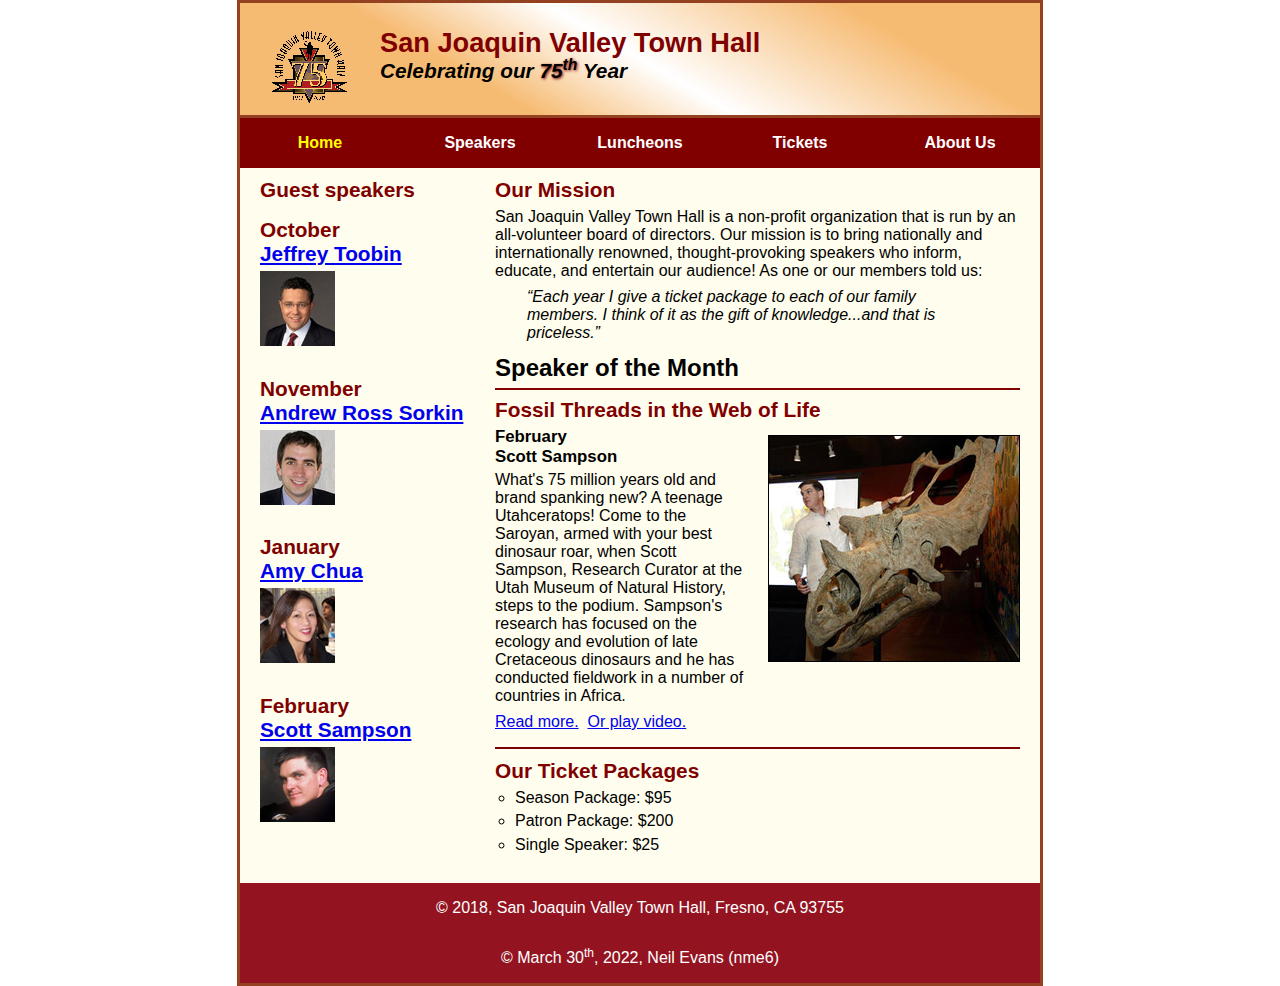
<file: index.html>
<!DOCTYPE html>
<html lang="en">

<head>
	<meta charset="utf-8">
	<title>San Joaquin Valley Town Hall</title>
	<link rel="shortcut icon" href="images/favicon.ico">
	<link rel="stylesheet" href="styles/normalize.css">
	<link rel="stylesheet" href="styles/main.css">
</head>

<body>
	<header>
		<img src="images/town_hall_logo.gif" alt="Town Hall logo" height="80">
		<h2>San Joaquin Valley Town Hall</h2>
		<h3>Celebrating our <span class="shadow">75<sup>th</sup></span> Year</h3>
	</header>
	<nav id="nav_menu">
		<ul>
			<li><a href="index.html" class="current">Home</a></li>
			<li><a href="speakers.html">Speakers</a></li>
			<li><a href="luncheons.html">Luncheons</a></li>
			<li><a href="tickets.html">Tickets</a></li>
			<li><a href="aboutus.html">About Us</a>
				<ul>
					<li><a href="#">Our History</a></li>
					<li><a href="#">Board of Directors</a></li>
					<li><a href="#">Past Speakers</a></li>
					<li><a href="#">Contact Information</a></li>
				</ul>
			</li>
		</ul>
	</nav>
	<main>
		<section>
			<h2>Our Mission</h2>

			<p>San Joaquin Valley Town Hall is a non-profit organization that is run by an all-volunteer board of directors. Our mission is to bring nationally and internationally renowned, thought-provoking speakers who inform, educate, and entertain our audience! As one or our members told us:</p>

			<blockquote>&ldquo;Each year I give a ticket package to each of our family members. I think of it as the gift of knowledge...and that is priceless.&rdquo;</blockquote>

			<h1>Speaker of the Month</h1>
			<article>
				<h2>Fossil Threads in the Web of Life</h2>
				<img src="images/sampson_dinosaur.jpg" alt="Scott Sampson with a dinosaur skull fossil">
				<h3>February<br>Scott Sampson</h3>

				<p>What's 75 million years old and brand spanking new? A teenage Utahceratops! Come to the Saroyan, armed with your best dinosaur roar, when Scott Sampson, Research Curator at the Utah Museum of Natural History, steps to the podium. Sampson's research has focused on the ecology and evolution of late Cretaceous dinosaurs and he has conducted fieldwork in a number of countries in Africa.</p>

				<p>
					<a href="speakers/sampson.html">Read more.</a>&nbsp;
					<a href="media/sampson.swf" target="_blank">Or play video.</a>
				</p>
			</article>	
			<h2>Our Ticket Packages</h2>
			<ul>
				<li>Season Package: $95</li>
				<li>Patron Package: $200</li>
				<li>Single Speaker: $25</li>
			</ul>
		</section>
		<aside>
			<h2>Guest speakers</h2>
			
			<h2>October<br><a href="speakers/toobin.html">Jeffrey Toobin</a></h2>
			<img src="images/toobin75.jpg" alt="Image of Jeffery Toobin">

			<h2>November<br><a href="speakers/sorkin.html">Andrew Ross Sorkin</a></h2>
			<img src="images/sorkin75.jpg" alt="Image of Andrew Ross Sorkin">
			
			<h2>January<br><a href="speakers/chua.html">Amy Chua</a></h2>
			<img src="images/chua75.jpg" alt="Image of Amy Chua">
			
			<h2>February<br><a href="speakers/sampson.html">Scott Sampson</a></h2>
			<img src="images/sampson75.jpg" alt="Image of Scott Sampson">
		</aside>
	</main>
	<footer>
		<p>&copy; 2018, San Joaquin Valley Town Hall, Fresno, CA 93755</p>
		<p>&copy; March 30<sup>th</sup>, 2022, Neil Evans (nme6)</p>
	</footer>
</body>
</html>
</file>
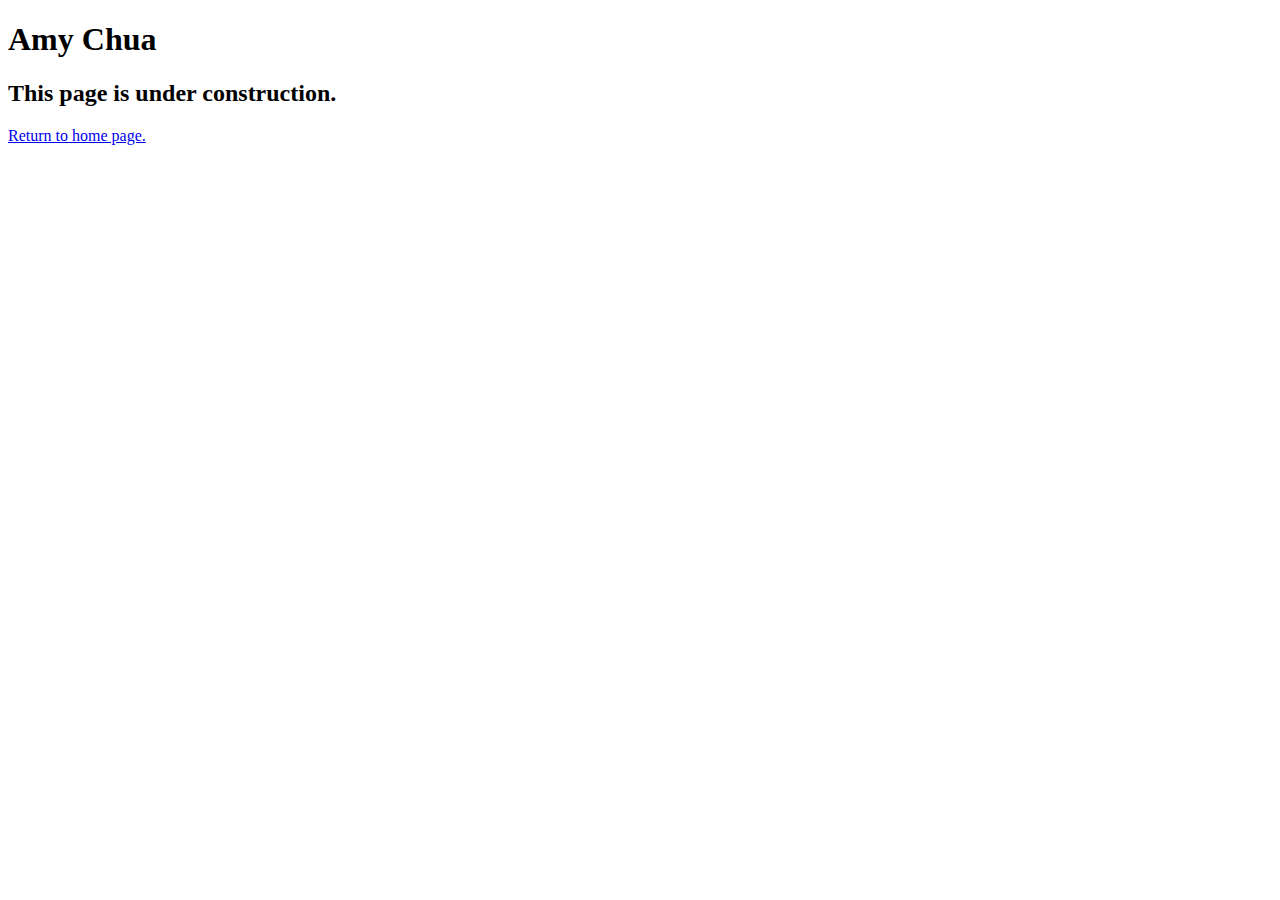
<file: speakers/chua.html>
<!DOCTYPE html>
<html lang="en">

<head>
	<meta charset="utf-8">
	<title>San Joaquin Valley Town Hall</title>
	<link rel="shortcut icon" href="../images/favicon.ico">
</head>

<body>
	<main>
		<h1>Amy Chua</h1>
		<h2>This page is under construction.</h2>
		<p><a href="../index.html">Return to home page.</a></p>
	</main>
</body>

</html>
</file>
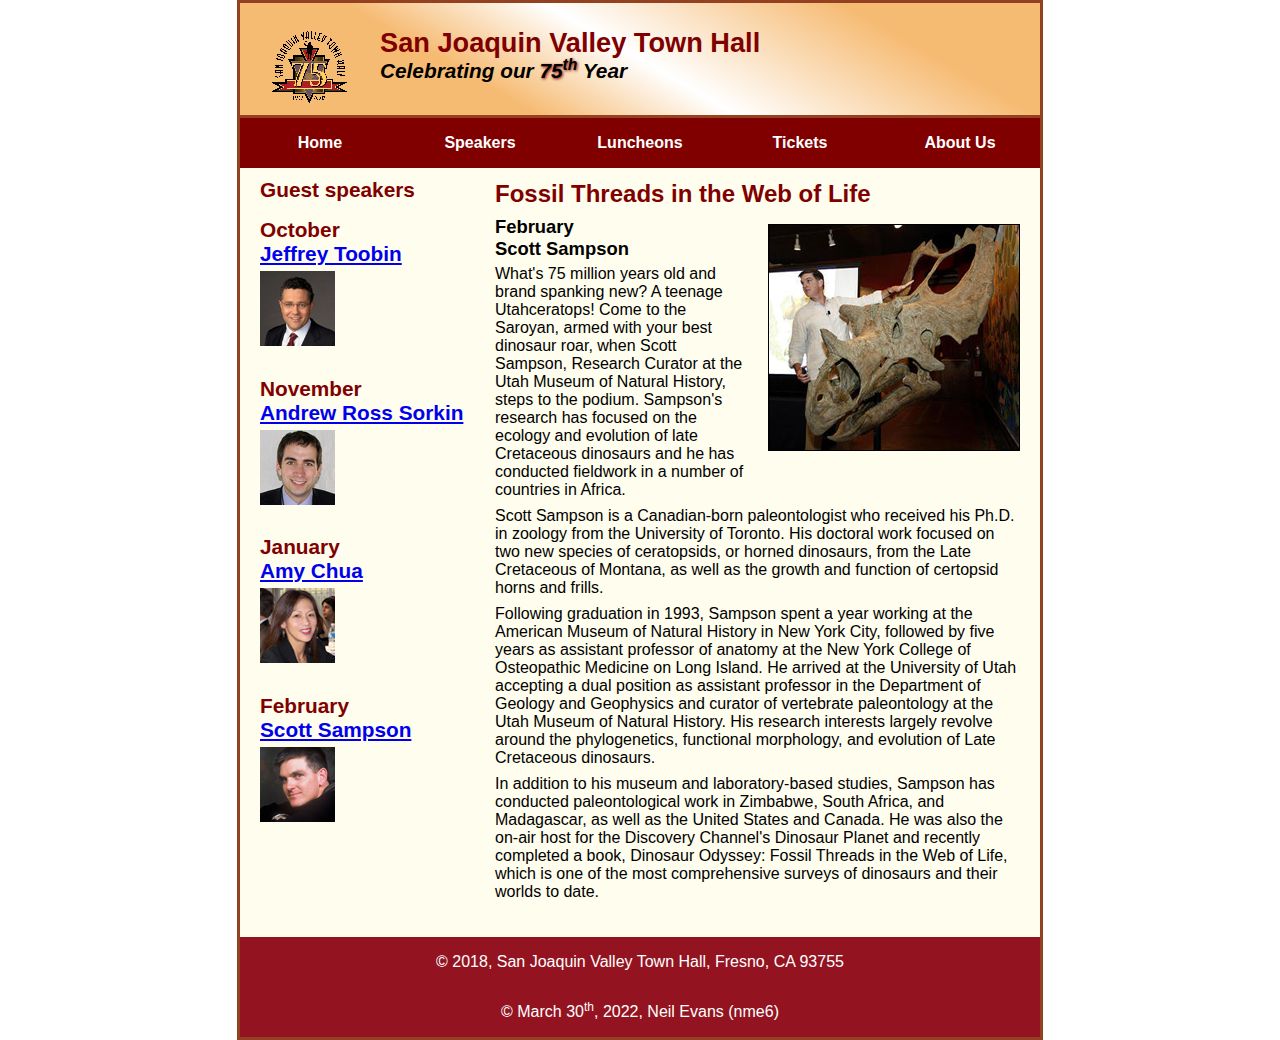
<file: speakers/sampson.html>
<!DOCTYPE html>
<html lang="en">

<head>
	<meta charset="utf-8">
	<title>San Joaquin Valley Town Hall</title>
	<link rel="shortcut icon" href="../images/favicon.ico">
	<link rel="stylesheet" href="../styles/normalize.css">
	<link rel="stylesheet" href="../styles/speaker.css">
</head>

<body>
	<header>
		<img src="../images/town_hall_logo.gif" alt="Town Hall logo" height="80">
		<h2>San Joaquin Valley Town Hall</h2>
		<h3>Celebrating our <span class="shadow">75<sup>th</sup></span> Year</h3>
	</header>
	<nav id="nav_menu">
		<ul>
			<li><a href="../index.html">Home</a></li>
			<li><a href="speakers.html">Speakers</a></li>
			<li><a href="luncheons.html">Luncheons</a></li>
			<li><a href="tickets.html">Tickets</a></li>
			<li><a href="aboutus.html">About Us</a>
				<ul>
					<li><a href="#">Our History</a></li>
					<li><a href="#">Board of Directors</a></li>
					<li><a href="#">Past Speakers</a></li>
					<li><a href="#">Contact Information</a></li>
				</ul>
			</li>
		</ul>
	</nav>
	<main>
		<section>
			<h1>Fossil Threads in the Web of Life</h1>
			<article>
				<img src="../images/sampson_dinosaur.jpg" alt="Scott Sampson with a dinosaur skull fossil">
				<h2>February<br>Scott Sampson</h2>

				<p>What's 75 million years old and brand spanking new? A teenage Utahceratops! Come to the 
				Saroyan, armed with your best dinosaur roar, when Scott Sampson, Research Curator at the 
				Utah Museum of Natural History, steps to the podium. Sampson's research has focused on the 
				ecology and evolution of late Cretaceous dinosaurs and he has conducted fieldwork in a number 
				of countries in Africa.</p>

				<p>Scott Sampson is a Canadian-born paleontologist who received his Ph.D. in zoology from the 
				University of Toronto. His doctoral work focused on two new species of ceratopsids, or horned 
				dinosaurs, from the Late Cretaceous of Montana, as well as the growth and function of certopsid 
				horns and frills.</p>

				<p>Following graduation in 1993, Sampson spent a year working at the American Museum of Natural 
				History in New York City, followed by five years as assistant professor of anatomy at the New 
				York College of Osteopathic Medicine on Long Island. He arrived at the University of Utah 
				accepting a dual position as assistant professor in the Department of Geology and Geophysics 
				and curator of vertebrate paleontology at the Utah Museum of Natural History. His research 
				interests largely revolve around the phylogenetics, functional morphology, and evolution of 
				Late Cretaceous dinosaurs.</p>

				<p>In addition to his museum and laboratory-based studies, Sampson has conducted paleontological 
				work in Zimbabwe, South Africa, and Madagascar, as well as the United States and Canada. He was 
				also the on-air host for the Discovery Channel's Dinosaur Planet and recently completed a book, 
				Dinosaur Odyssey: Fossil Threads in the Web of Life, which is one of the most 
				comprehensive surveys of dinosaurs and their worlds to date.</p>
			</article>
		</section>
		<aside>
			<h2>Guest speakers</h2>
			
			<h2>October<br><a href="toobin.html">Jeffrey Toobin</a></h2>
			<img src="../images/toobin75.jpg" alt="Image of Jeffery Toobin">

			<h2>November<br><a href="sorkin.html">Andrew Ross Sorkin</a></h2>
			<img src="../images/sorkin75.jpg" alt="Image of Andrew Ross Sorkin">
			
			<h2>January<br><a href="chua.html">Amy Chua</a></h2>
			<img src="../images/chua75.jpg" alt="Image of Amy Chua">
			
			<h2>February<br><a href="sampson.html">Scott Sampson</a></h2>
			<img src="../images/sampson75.jpg" alt="Image of Scott Sampson">		
		</aside>
	</main>
	<footer>
		<p>&copy; 2018, San Joaquin Valley Town Hall, Fresno, CA 93755</p>
		<p>&copy; March 30<sup>th</sup>, 2022, Neil Evans (nme6)</p>
	</footer>
</body>
</html>
</file>
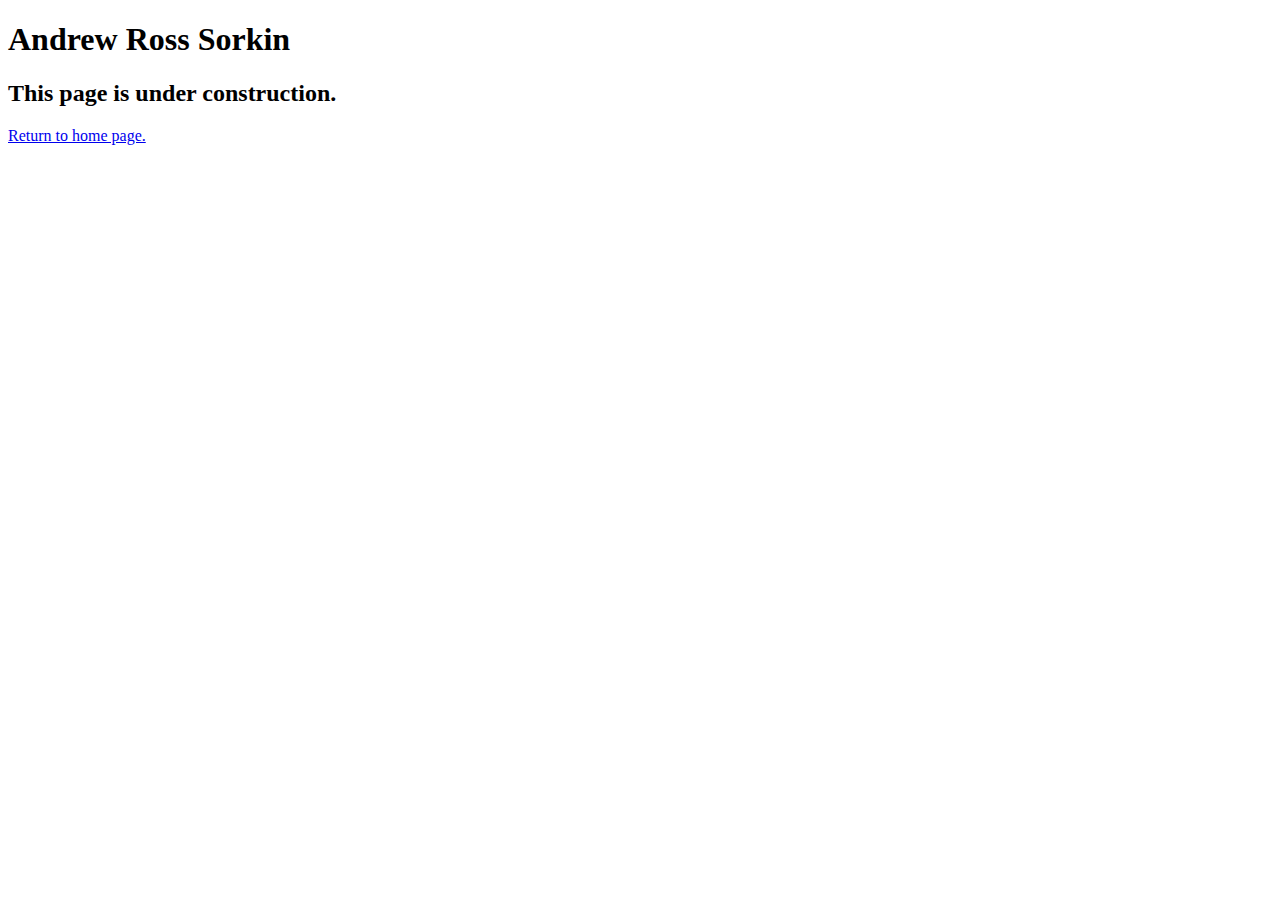
<file: speakers/sorkin.html>
<!DOCTYPE html>
<html lang="en">

<head>
	<meta charset="utf-8">
	<title>San Joaquin Valley Town Hall</title>
	<link rel="shortcut icon" href="../images/favicon.ico">
</head>

<body>
	<main>
		<h1>Andrew Ross Sorkin</h1>
		<h2>This page is under construction.</h2>
		<p><a href="../index.html">Return to home page.</a></p>
	</main>
</body>

</html>
</file>
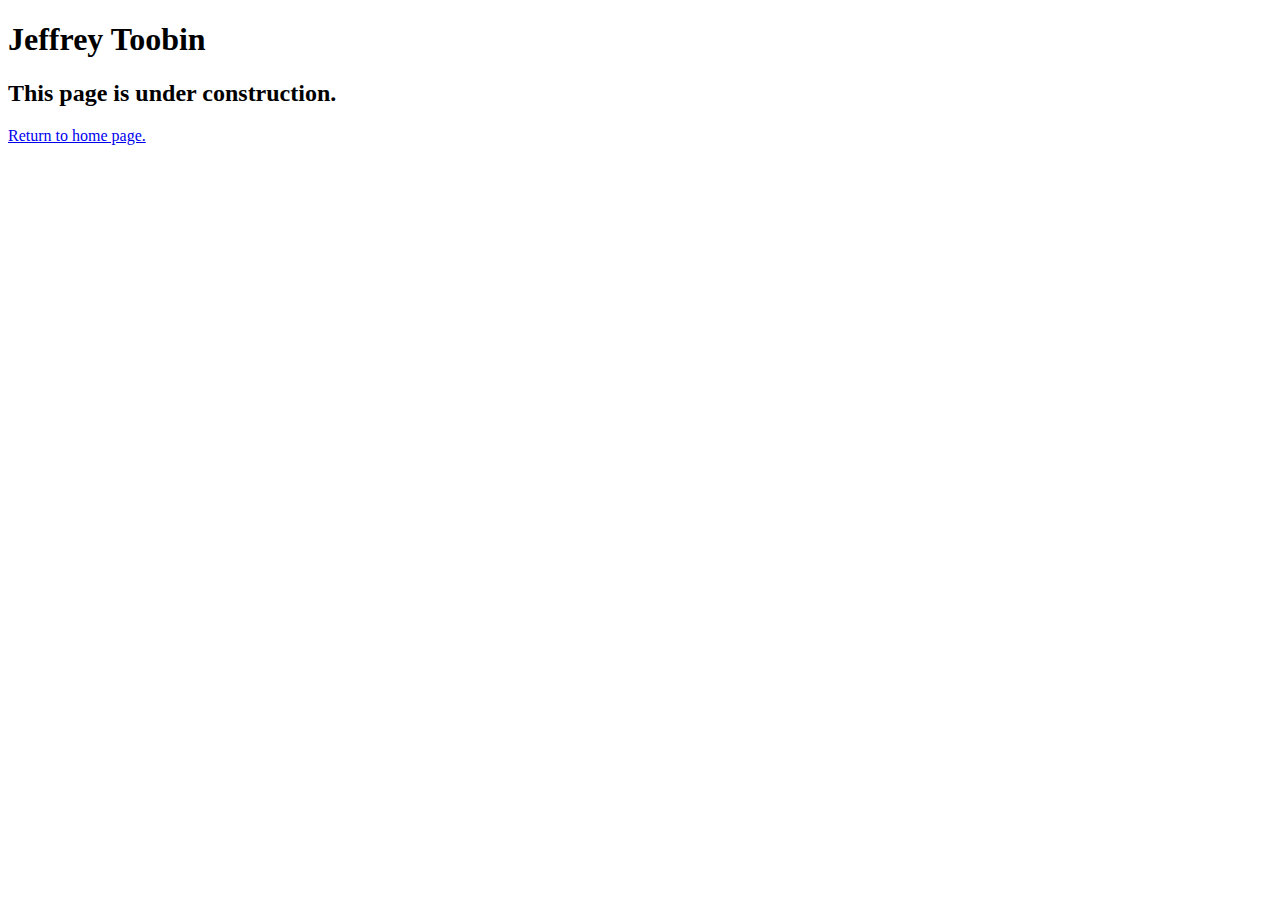
<file: speakers/toobin.html>
<!DOCTYPE html>
<html lang="en">

<head>
	<meta charset="utf-8">
	<title>San Joaquin Valley Town Hall</title>
	<link rel="shortcut icon" href="../images/favicon.ico">
</head>

<body>
    <main>
	    <h1>Jeffrey Toobin</h1>
	    <h2>This page is under construction.</h2>
		<p><a href="../index.html">Return to home page.</a></p>
    </main>
</body>

</html>
</file>
<file: styles/main.css>
/* the styles for the elements */
* {
	margin: 0;
	padding: 0;
}

html {
	background-color: white;
}

body {
	font-family: Arial, Helvetica, sans-serif;
	font-size: 100%;
	width: 800px;
	margin: 0 auto;
	border: 3px solid #934120;
	background-color: #fffded;
}

/* the styles for the header */
header {
	border-bottom: 3px solid #934120;
	padding: 1.5em 0 2em 0;
	background-image: linear-gradient(
	    30deg, #f6bb73 0%, #f6bb73 30%, white 50%, #f6bb73 80%, #f6bb73 100%);
}

header img {
	float: left;
	padding: 0 30px;
}

header h2 {
	font-size: 170%;
	color: #800000;
}

header h3 {
	font-size: 130%;
	font-style: italic;
}

/* the styles for the navigation menu */
#nav_menu ul {
	list-style-type: none;
	margin: 0;
	padding: 0;
	position: relative;
}

#nav_menu ul li {
	float: left;
}

#nav_menu ul li a {
    display: block;
    width: 160px;
    text-align: center;
    padding: 1em 0;
    text-decoration: none;
    background-color: #800000;
    color: white;
    font-weight: bold;
}

#nav_menu a.current {
	color: yellow;
}

#nav_menu ul ul {
    display: none;
    position: absolute;
    top: 100%;
}

#nav_menu ul ul li {
	float: none;
}

#nav_menu ul li:hover > ul {
	display: block;
}

#nav_menu > ul::after {
    content: "";
    clear: both;
    display: block;
}

/* the styles for the main content */
main {
	clear: left;
}

a:hover, a:focus{
	font-style: italic;
}

.shadow {
	text-shadow: 1px 1px 3px #800000; 
}

/* the styles for the section */
section {
	width: 525px;
	float: right;
	padding: 0 20px 20px 20px;
}

section h1 {
	font-size: 150%;
	padding: .5em 0 .25em 0;
	margin: 0;               /* If you remove this, the margins in normalize.css will be applied. */
}

section h2 {
	font-size: 130%;
	color: #800000;
	padding: .5em 0 .25em 0;
}

section p {
	padding-bottom: .5em;
}

section blockquote {
	padding: 0 2em;
	font-style: italic;
}

section ul {
	padding: 0 0 .25em 1.25em;
	list-style-type: circle;
}

section li {
	padding-bottom: .35em;
}

/* the styles for the article */
article {
	padding: .5em 0;
	border-top: 2px solid #800000;
	border-bottom: 2px solid #800000;
}

article h2 {
	padding-top: 0;
}

article h3 {
	font-size: 105%;
	padding-bottom: .25em;
}

article img {
	float: right;
	margin: .5em 0 1em 1em;
	border: 1px solid black;
}

/* the styles for the aside */
aside {
	width: 215px;
	float: right;
	padding: 0 0 20px 20px;
}

aside h2 {
	font-size: 130%;
	color: #800000;
	padding: .5em 0 .25em 0;
}

aside h3 {
	font-size: 105%;
	padding-bottom: .25em;
}

aside img {
	padding-bottom: 1em;
}

/* the styles for the footer */
footer {
	background-color: #931420;
	clear: both;
}

footer p {
	text-align: center;
	color: white;
	padding: 1em 0;
}
</file>
<file: styles/speaker.css>
/* the styles for the elements */
* {
	margin: 0;
	padding: 0;
}

html {
	background-color: white;
}

body {
	font-family: Arial, Helvetica, sans-serif;
	font-size: 100%;
	width: 800px;
	margin: 0 auto;
	border: 3px solid #934120;
	background-color: #fffded;
}

/* the styles for the header */
header {
	border-bottom: 3px solid #934120;
	padding: 1.5em 0 2em 0;
	background-image: linear-gradient(
	    30deg, #f6bb73 0%, #f6bb73 30%, white 50%, #f6bb73 80%, #f6bb73 100%);
}

header img {
	float: left;
	padding: 0 30px;
}

header h2 {
	font-size: 170%;
	color: #800000;
}

header h3 {
	font-size: 130%;
	font-style: italic;
}

/* the styles for the navigation menu */
#nav_menu ul {
	list-style-type: none;
	margin: 0;
	padding: 0;
	position: relative;
}

#nav_menu ul li {
	float: left;
}

#nav_menu ul li a {
    display: block;
    width: 160px;
    text-align: center;
    padding: 1em 0;
    text-decoration: none;
    background-color: #800000;
    color: white;
    font-weight: bold;
}

#nav_menu a.current {
	color: yellow;
}

#nav_menu ul ul {
    display: none;
    position: absolute;
    top: 100%;
}

#nav_menu ul ul li {
	float: none;
}

#nav_menu ul li:hover > ul {
	display: block;
}

#nav_menu > ul::after {
    content: "";
    clear: both;
    display: block;
}

/* the styles for the main content */
main {
	clear: left;
}

a:hover, a:focus{
	font-style: italic;
}

.shadow {
	text-shadow: 1px 1px 3px #800000; 
}

/* the styles for the section */
section {
	width: 525px;
	float: right;
	padding: 0 20px 20px 20px;
}

section h1 {
	color: #800000;
	font-size: 150%;
	padding-top: .5em;
	margin: 0;
}

section p {
	padding-bottom: .5em;
}

section blockquote {
	padding: 0 2em;
	font-style: italic;
}

section ul {
	padding: 0 0 .25em 1.25em;
}

section li {
	padding-bottom: .35em;
}

/* the styles for the article */
article {
	padding: .5em 0;
}

article h2 {
	font-size: 115%;
	padding: 0 0 .25em 0;
}

article img {
	float: right;
	margin: .5em 0 1em 1em;
	border: 1px solid black;
}

/* the styles for the aside */
aside {
	width: 215px;
	float: right;
	padding: 0 0 20px 20px;
}

aside h2 {
	color: #800000;
	font-size: 130%;
	padding: .5em 0 .25em 0;
}

aside h3 {
	font-size: 105%;
	padding-bottom: .25em;
}

aside img {
	padding-bottom: 1em;
}

/* the styles for the footer */
footer {
	background-color: #931420;
	clear: both;
}

footer p {
	text-align: center;
	color: white;
	padding: 1em 0;
}
</file>
